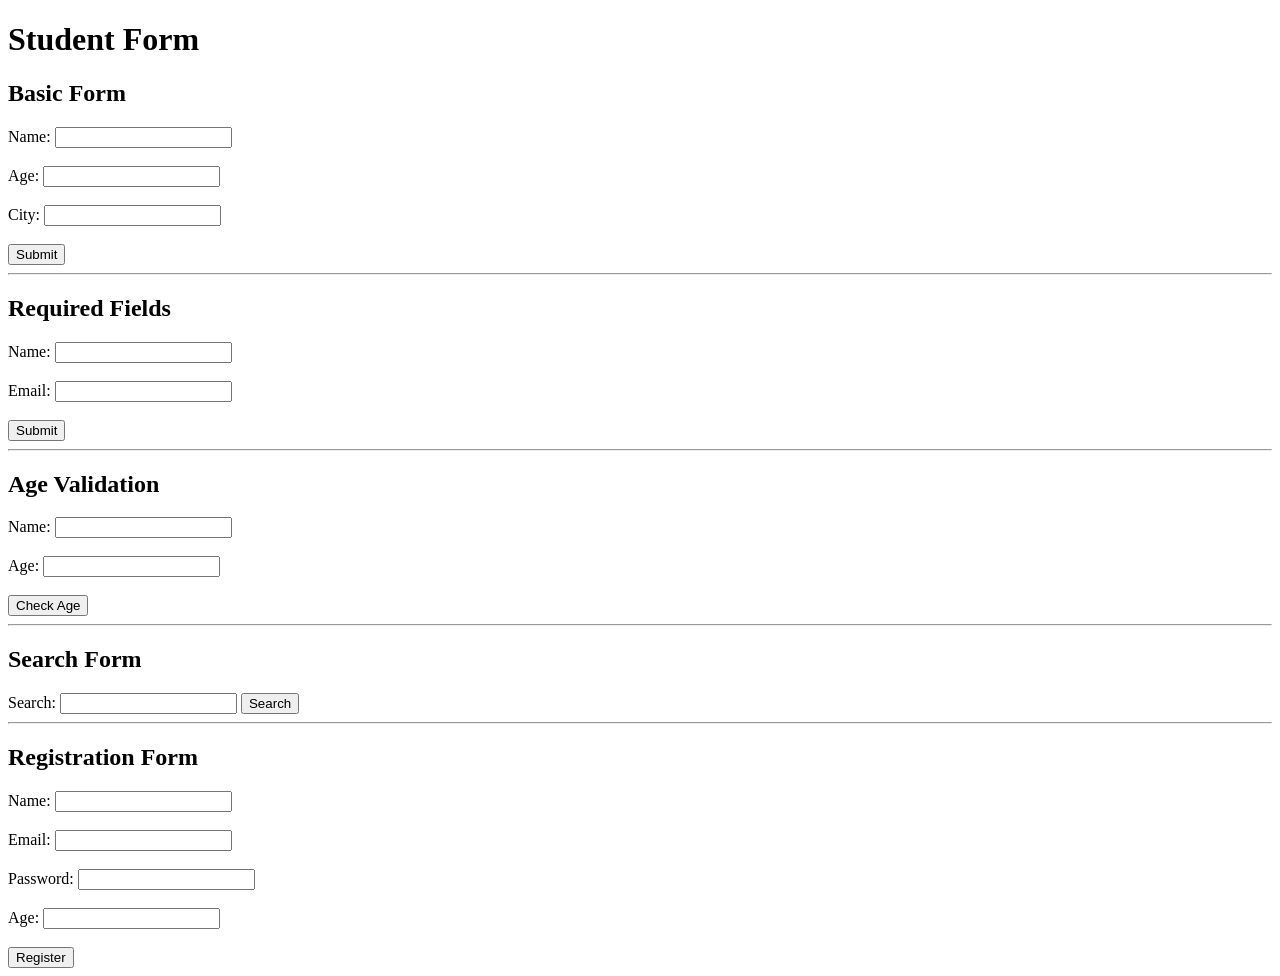
<file: student_app/templates/form.html>
<!DOCTYPE html>
<html>

<head>
    <title>Student Form</title>
</head>

<body>

    <h1>Student Form</h1>


    <!-- Exercise 1 -->
    <h2>Basic Form</h2>

    <form action="/basic-form" method="POST">

        <label>Name:</label>
        <input type="text" name="name">

        <br><br>

        <label>Age:</label>
        <input type="number" name="age">

        <br><br>

        <label>City:</label>
        <input type="text" name="city">

        <br><br>

        <button type="submit">Submit</button>

    </form>


    <hr>


    <!-- Exercise 2 -->
    <h2>Required Fields</h2>

    <form action="/required" method="POST">

        <label>Name:</label>
        <input type="text" name="name" required>

        <br><br>

        <label>Email:</label>
        <input type="email" name="email" required>

        <br><br>

        <button type="submit">Submit</button>

    </form>


    <hr>


    <!-- Exercise 3 -->
    <h2>Age Validation</h2>

    <form action="/age-validation" method="POST">

        <label>Name:</label>
        <input type="text" name="name">

        <br><br>

        <label>Age:</label>
        <input type="number" name="age">

        <br><br>

        <button type="submit">Check Age</button>

    </form>


    <hr>


    <!-- Exercise 4 -->
    <h2>Search Form</h2>

    <form action="/search" method="GET">

        <label>Search:</label>
        <input type="text" name="keyword">

        <button type="submit">Search</button>

    </form>


    <hr>


    <!-- Exercise 5 -->
    <h2>Registration Form</h2>

    <form action="/register" method="POST">

        <label>Name:</label>
        <input type="text" name="name" required>

        <br><br>

        <label>Email:</label>
        <input type="email" name="email" required>

        <br><br>

        <label>Password:</label>
        <input type="password" name="password" required>

        <br><br>

        <label>Age:</label>
        <input type="number" name="age" required>

        <br><br>

        <button type="submit">Register</button>

    </form>

</body>

</html>
</file>
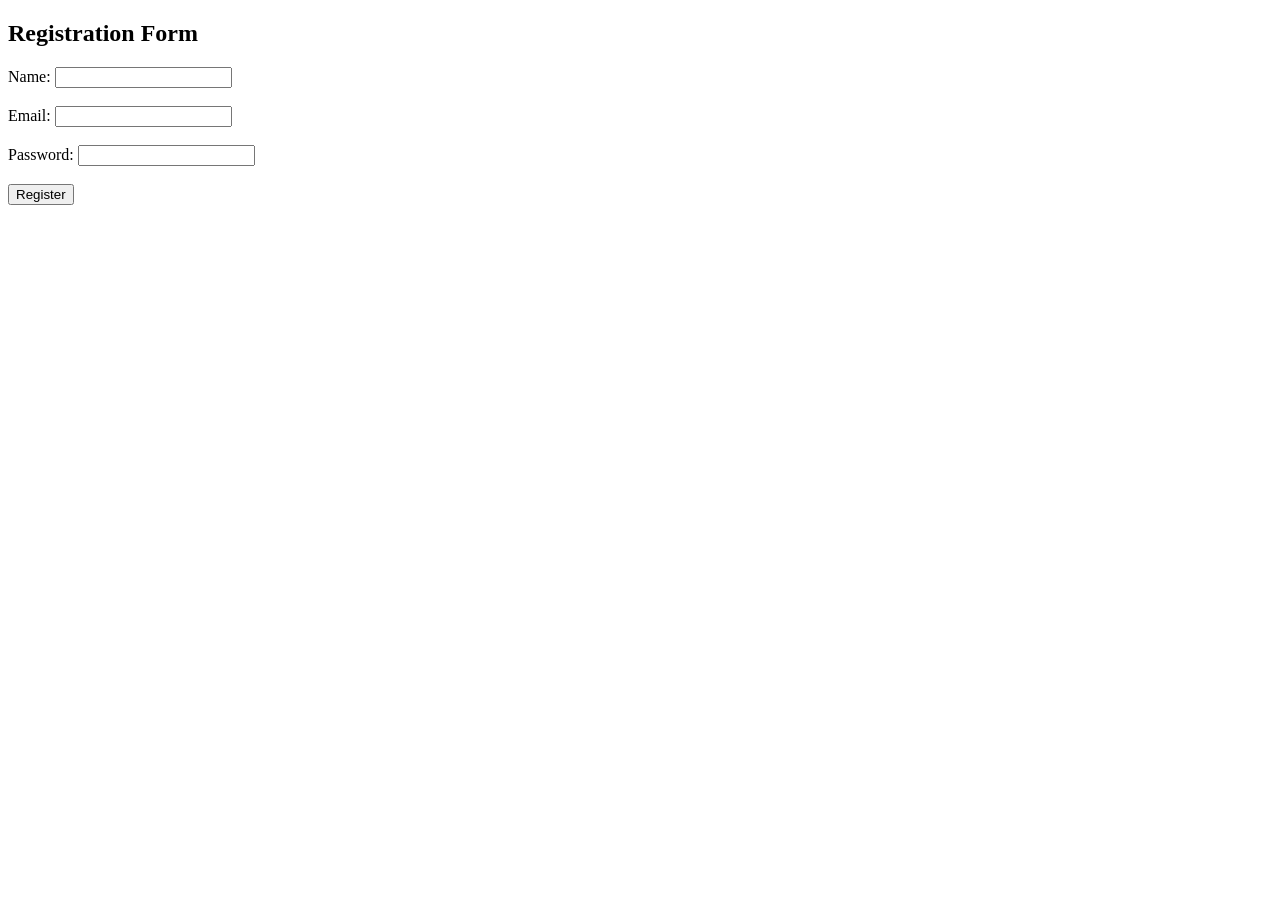
<file: student_app/templates/register.html>
<!DOCTYPE html>
<html>

<head>
    <title>Registration</title>
</head>

<body>

    <h2>Registration Form</h2>

    <form action="/register" method="POST">

        <label>Name:</label>
        <input type="text" name="name" required>

        <br><br>

        <label>Email:</label>
        <input type="email" name="email" required>

        <br><br>

        <label>Password:</label>
        <input type="password" name="password" required>

        <br><br>

        <button type="submit">Register</button>

    </form>

</body>

</html>
</file>
